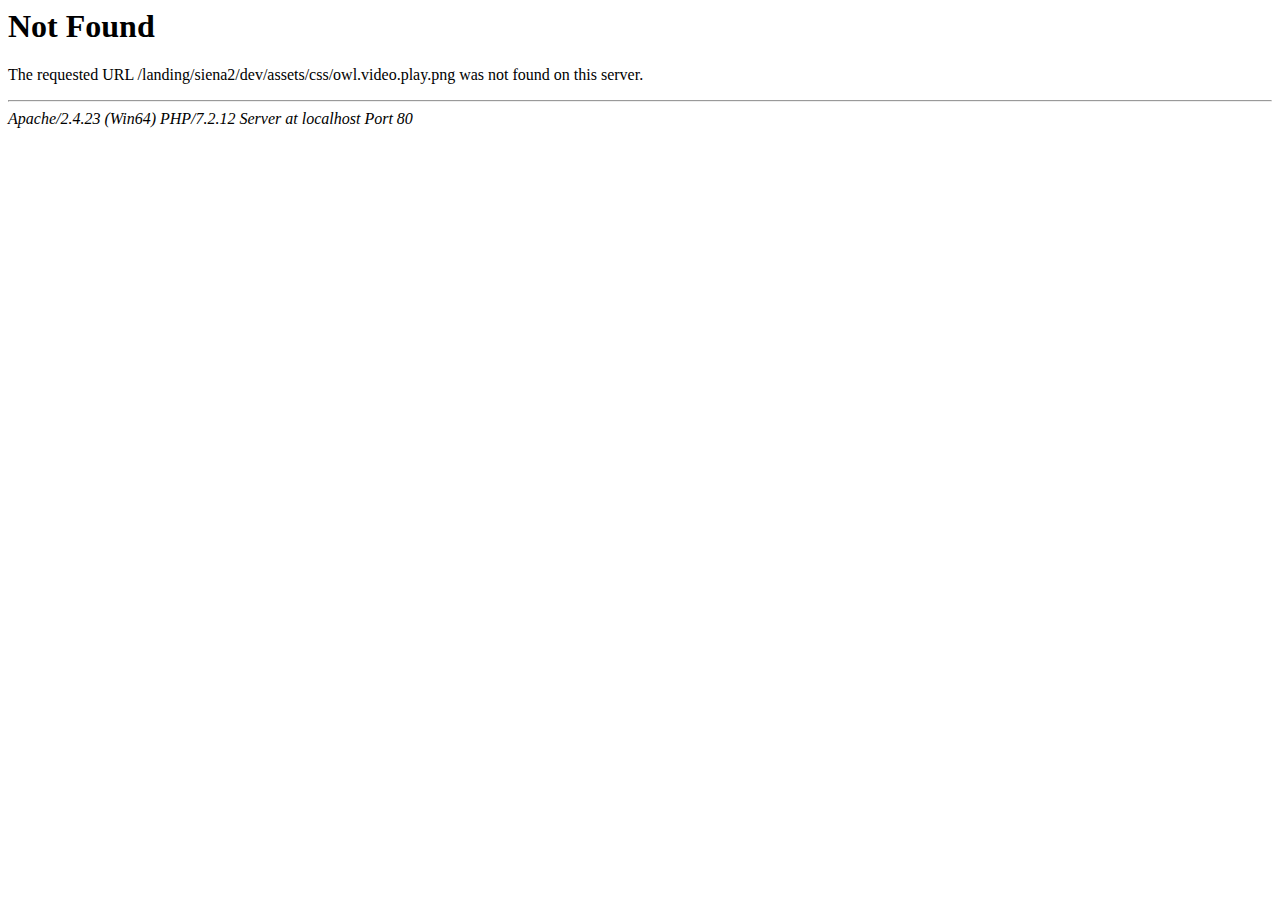
<file: EasyCompta/static/css/owl.video.play.html>
<!DOCTYPE HTML PUBLIC "-//IETF//DTD HTML 2.0//EN">
<html><head>
<title>404 Not Found</title>
</head><body>
<h1>Not Found</h1>
<p>The requested URL /landing/siena2/dev/assets/css/owl.video.play.png was not found on this server.</p>
<hr>
<address>Apache/2.4.23 (Win64) PHP/7.2.12 Server at localhost Port 80</address>
</body></html>
</file>
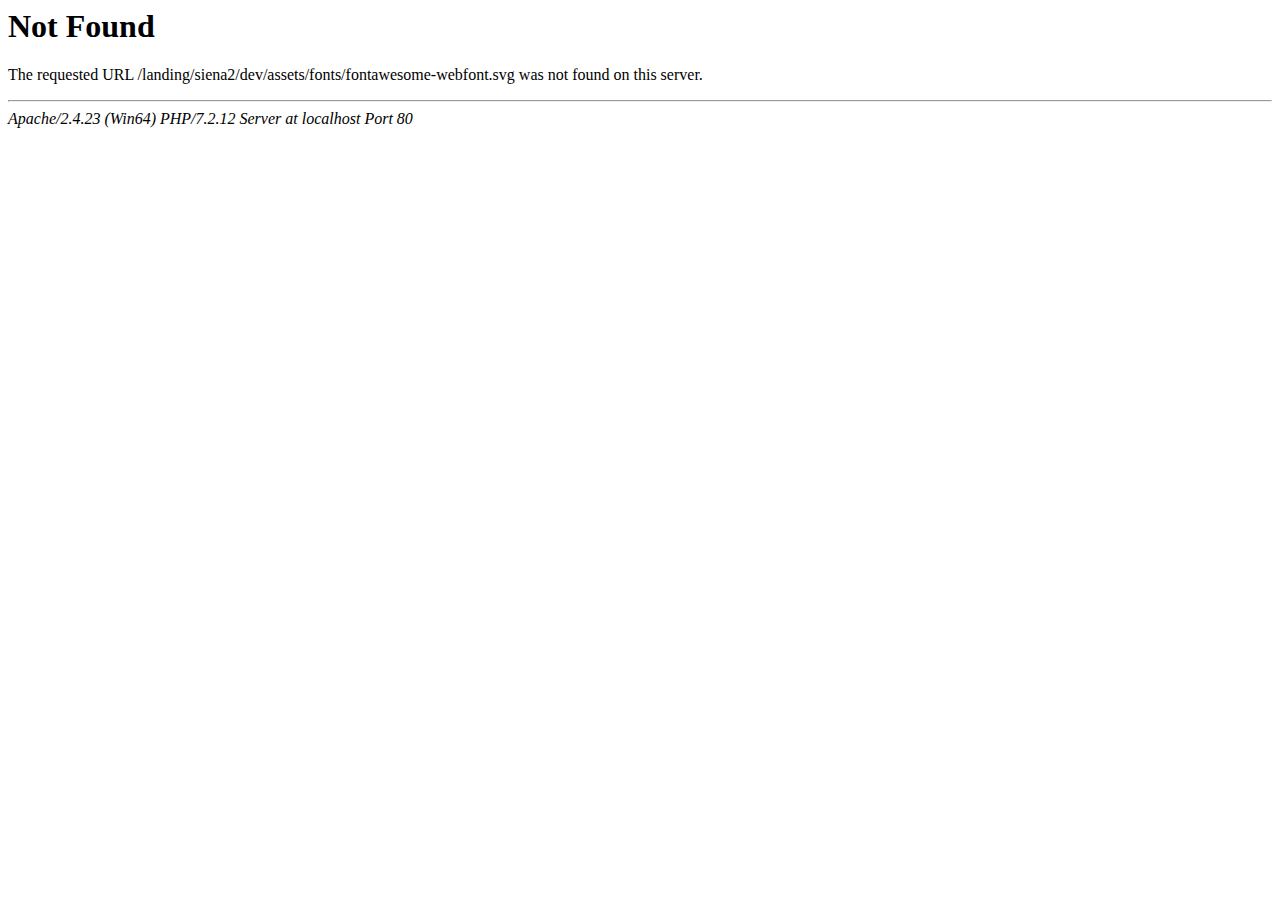
<file: EasyCompta/static/fonts/fontawesome-webfont5b62-2.html>
<!DOCTYPE HTML PUBLIC "-//IETF//DTD HTML 2.0//EN">
<html><head>
<title>404 Not Found</title>
</head><body>
<h1>Not Found</h1>
<p>The requested URL /landing/siena2/dev/assets/fonts/fontawesome-webfont.svg was not found on this server.</p>
<hr>
<address>Apache/2.4.23 (Win64) PHP/7.2.12 Server at localhost Port 80</address>
</body></html>
</file>
